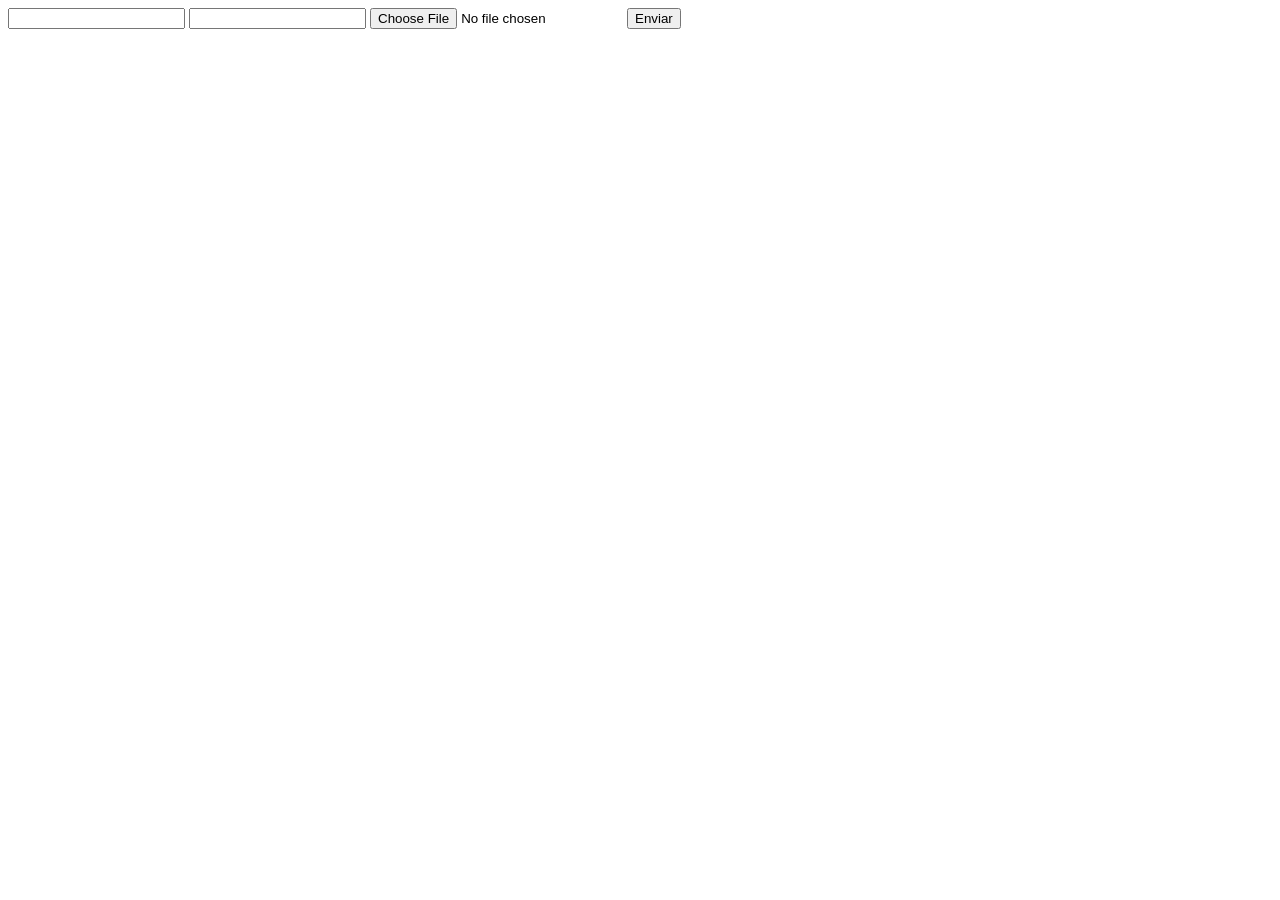
<file: meu-projeto/DOCUMENTOS_DE_APOIO/exemplo_de_upload_de_arquivo/public/index.html>
<!DOCTYPE html>
<html lang="en">

<head>
  <meta charset="UTF-8">
  <meta http-equiv="X-UA-Compatible" content="IE=edge">
  <meta name="viewport" content="width=device-width, initial-scale=1.0">
  <title>Upload</title>
</head>

<body>

  <div>
    <input name="nome" id="nome" type="text" />
    <input name="email" id="email" type="url" />
    <input name="foto" id="foto" type="file" />
    <button onclick="enviar()">Enviar</button>
  </div>

  <div id="container"></div>
</body>

</html>

<script>
  function enviar() {
    const formData = new FormData();
    formData.append('foto', foto.files[0])
    formData.append('nome', nome.value)
    formData.append('email', email.value)

    fetch("/usuarios/cadastro", {
      method: "POST",
      body: formData
    })
      .then(res => {
        window.location = "./perfil.html"
      })
      .catch(err => {
        console.log(err);
      })
  }
</script>
</file>
